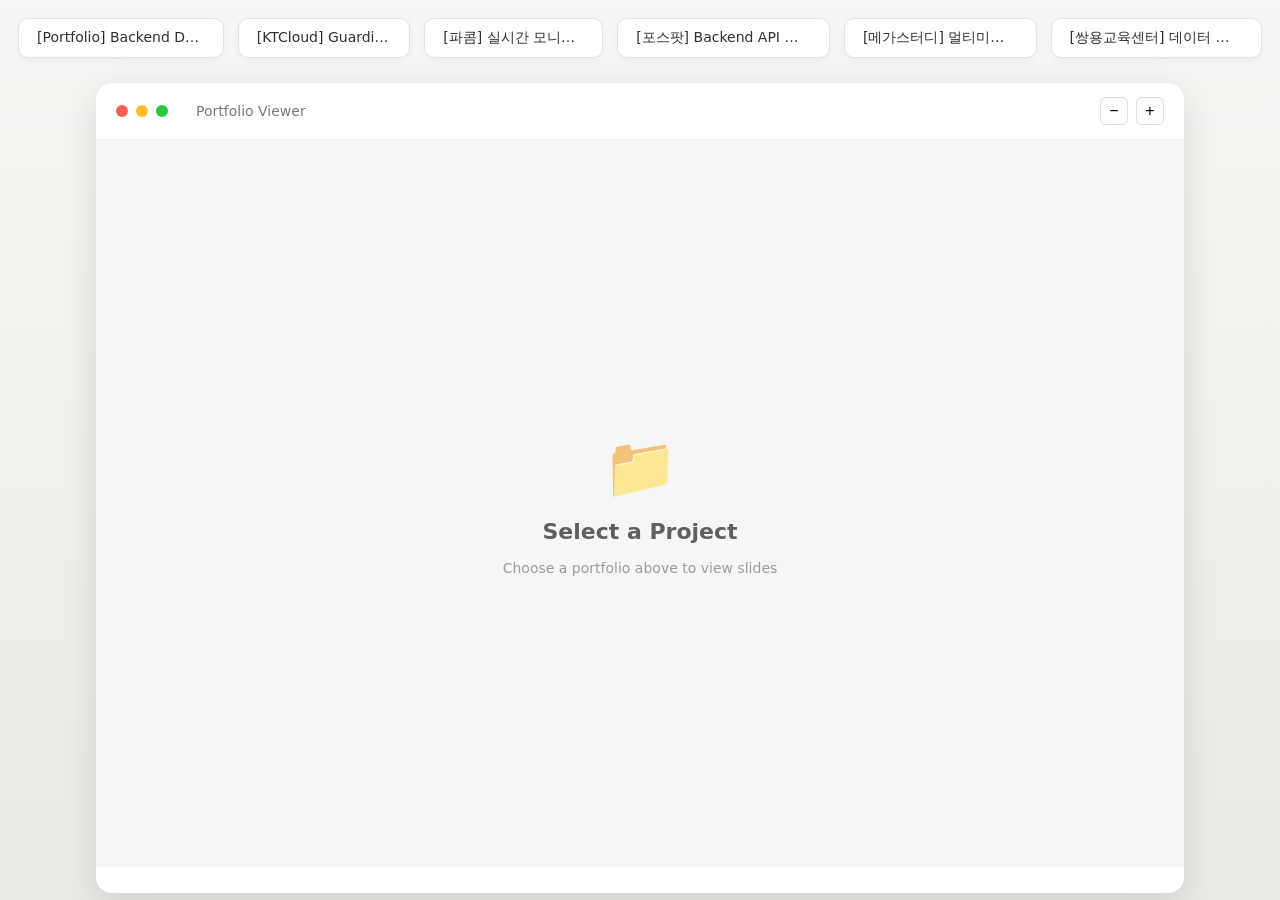
<file: docs/index.html>
<!DOCTYPE html>
<html lang="ko">

<head>

    <meta charset="UTF-8">
    <title>SEOHJ | Portfolio Projects</title>

    <link rel="stylesheet" href="style.css">

</head>

<body>

<header>
    <div id="projectList" class="pdf-list"></div>
</header>

<main>

    <div class="viewer">

        <button id="prevBtn" class="nav-btn left">❮</button>
        <button id="nextBtn" class="nav-btn right">❯</button>

        <div class="viewer-header">

            <div class="dot red"></div>
            <div class="dot yellow"></div>
            <div class="dot green"></div>

            <div id="viewerTitle" class="viewer-title"></div>

            <div class="zoom-controls">
                <button id="zoomOut">−</button>
                <button id="zoomIn">+</button>
            </div>

        </div>

        <div id="slider"></div>

        <div id="pageIndicator" class="page-indicator"></div>
        <div id="projectLinks" class="project-links" style="text-align: center; margin-top: 10px;"></div>

    </div>

</main>

<script src="app.js"></script>

</body>
</html>
</file>
<file: docs/style.css>
body {
    margin: 0;
    height: 100vh;
    display: flex;
    flex-direction: column;
    font-family: system-ui, -apple-system, BlinkMacSystemFont, "Segoe UI", Roboto;

    background: linear-gradient(
        180deg,
        #f7f6f4 0%,
        #eceae7 100%
    );
}

/* 상단 프로젝트 버튼 영역 */

.pdf-list {
    display: flex;
    justify-content: center;
    gap: 14px;
    padding: 18px;
}

/* 프로젝트 버튼 */

.pdf-btn {
    padding: 10px 18px;
    border-radius: 10px;

    border: 1px solid #e2e2e2;

    background: #ffffff;

    color: #2f2f2f;
    font-size: 14px;
    font-weight: 500;

    cursor: pointer;

    white-space: nowrap;
    max-width: 240px;
    overflow: hidden;
    text-overflow: ellipsis;

    transition: all .2s ease;

    box-shadow: 0 2px 6px rgba(0,0,0,0.04);
}

.pdf-btn:hover {
    transform: translateY(-2px);
    box-shadow: 0 6px 16px rgba(0,0,0,0.08);
}

.pdf-btn.active {
    background: #f3f4f6;
    border: 1px solid #d9d9d9;
}

/* 메인 영역 */

main {
    flex: 1;
    display: flex;
    justify-content: center;
    align-items: center;
    position: relative;
}

/* Viewer 카드 */

.viewer {
    width: 85%;
    height: 90vh;

    background: #ffffff;

    border-radius: 16px;

    box-shadow:
        0 10px 35px rgba(0,0,0,0.12);

    display: flex;
    flex-direction: column;
    position: relative;
    overflow: hidden;
}

/* Viewer header */

.viewer-header {
    display: flex;
    align-items: center;
    padding: 14px 20px;
    border-bottom: 1px solid #efefef;
    flex-shrink: 0;
}

.dot {
    width: 12px;
    height: 12px;
    border-radius: 50%;
    margin-right: 8px;
}

.red {
    background: #ff5f56;
}

.yellow {
    background: #ffbd2e;
}

.green {
    background: #27c93f;
}

.viewer-title {
    margin-left: 20px;
    color: #7a7a7a;
    font-size: 14px;
}

/* 줌 버튼 */

.zoom-controls {
    margin-left: auto;
    display: flex;
    gap: 8px;
}

.zoom-controls button {
    width: 28px;
    height: 28px;

    border-radius: 6px;
    border: 1px solid #ddd;

    background: #fff;

    font-size: 16px;
    cursor: pointer;
}

.zoom-controls button:hover {
    background: #f3f3f3;
}

/* Slider */

#slider {
    position: relative;

    display: flex;
    height: calc(100% - 60px);

    overflow: hidden;

    background: #f6f6f6;

    scroll-snap-type: x mandatory;
    scroll-behavior: smooth;
}

/* 페이지 */

.page {
    flex: 0 0 100%;
    width: 100%;
    height: 100%;

    padding: clamp(20px, 4vw, 60px);

    background: #f6f6f6;

    box-sizing: border-box;
    scroll-snap-align: start;

    overflow: hidden;
}

/* 실제 스크롤 담당 영역 */

.pan-viewport {
    width: 100%;
    height: 100%;

    overflow: auto;

    box-sizing: border-box;
}

/* 확대 좌표계 */

.pan-content {
    min-width: 100%;
    min-height: 100%;

    display: flex;
    justify-content: center;
    align-items: center;

    box-sizing: border-box;
}

/* 스크롤바 */

.pan-viewport::-webkit-scrollbar {
    width: 8px;
    height: 8px;
}

.pan-viewport::-webkit-scrollbar-thumb {
    background: rgba(0,0,0,0.28);
    border-radius: 10px;
}

.pan-viewport::-webkit-scrollbar-track {
    background: transparent;
}

/* 이미지 */

.page img {
    display: block;

    border-radius: 4px;
    object-fit: contain;

    box-shadow: 0 8px 30px rgba(0,0,0,0.15);

    transition:
        width 0.15s ease,
        height 0.15s ease;
}

/* 페이지 번호 */

.page-indicator {
    text-align: center;
    padding: 8px;
    color: #9b9b9b;
    font-size: 13px;
    flex-shrink: 0;
}

/* 네비 버튼 */

.nav-btn {
    position: absolute;
    top: 50%;
    transform: translateY(-50%);

    width: 56px;
    height: 56px;

    border: none;
    border-radius: 50%;

    background: rgba(0,0,0,0.35);

    color: white;
    font-size: 30px;

    cursor: pointer;

    backdrop-filter: blur(4px);

    transition: opacity .25s ease, transform .15s ease;

    z-index: 10;
    opacity: .6;
}

.nav-btn:hover {
    transform: translateY(-50%) scale(1.05);
}

.left {
    left: 12px;
}

.right {
    right: 12px;
}

/* Empty state */

.empty-state {
    position: absolute;
    top: 50%;
    left: 50%;
    transform: translate(-50%, -50%);

    display: flex;
    flex-direction: column;
    align-items: center;
    text-align: center;
    gap: 16px;
}

.empty-icon {
    font-size: 60px;
    opacity: .7;
}

.empty-title {
    font-size: 22px;
    font-weight: 600;
    color: #5f5f5f;
}

.empty-desc {
    font-size: 14px;
    color: #9b9b9b;
}

/* 화살표 초기 숨김 */

body:not(.viewer-active) .nav-btn {
    opacity: 0;
    pointer-events: none;
}

body.viewer-active .nav-btn {
    opacity: 1;
    pointer-events: auto;
}

/* 애니메이션 */

@keyframes fadeIn {
    from {
        opacity: 0;
    }

    to {
        opacity: 1;
    }
}

.loader {
    width: 60px;
    height: 60px;

    border-radius: 50%;
    border: 4px solid #ddd;
    border-top-color: #666;

    animation: spin 1s linear infinite;
}

@keyframes spin {
    to {
        transform: rotate(360deg);
    }
}

/* 프로젝트 링크 */

.project-links a {
    font-size: 0.9rem;
    transition: opacity 0.2s;
}

.project-links a:hover {
    text-decoration: underline;
    opacity: 0.8;
}

.viewer-active #projectLinks {
    display: block;
}

/* 링크 박스 디자인 */

.resource-box {
    position: absolute;
    bottom: 20px;
    left: 50%;
    transform: translateX(-50%);

    padding: 12px 25px;
    background: rgba(255, 255, 255, 0.95);
    border-radius: 12px;
    border: 1px solid #e2e2e2;

    z-index: 100;
    box-shadow: 0 4px 15px rgba(0,0,0,0.08);

    display: flex;
    flex-direction: column;
    align-items: center;
    pointer-events: auto;
}

.resource-box p {
    margin: 0 0 8px 0;
    font-size: 0.85rem;
    color: #666;
    font-weight: 600;
}

.resource-box div {
    display: flex;
    gap: 20px;
}

.resource-box a {
    text-decoration: none;
    font-size: 0.9rem;
    font-weight: 500;
    display: flex;
    align-items: center;
    gap: 5px;
}

/* 작은 화면 대응 */

@media (max-width: 768px) {
    .viewer {
        width: 95%;
        height: 88vh;
    }

    .viewer-title {
        margin-left: 12px;
        font-size: 13px;
    }

    .page {
        padding: 18px;
    }

    .nav-btn {
        width: 46px;
        height: 46px;
        font-size: 26px;
    }

    .resource-box {
        bottom: 14px;
        padding: 10px 18px;
    }
}
</file>
